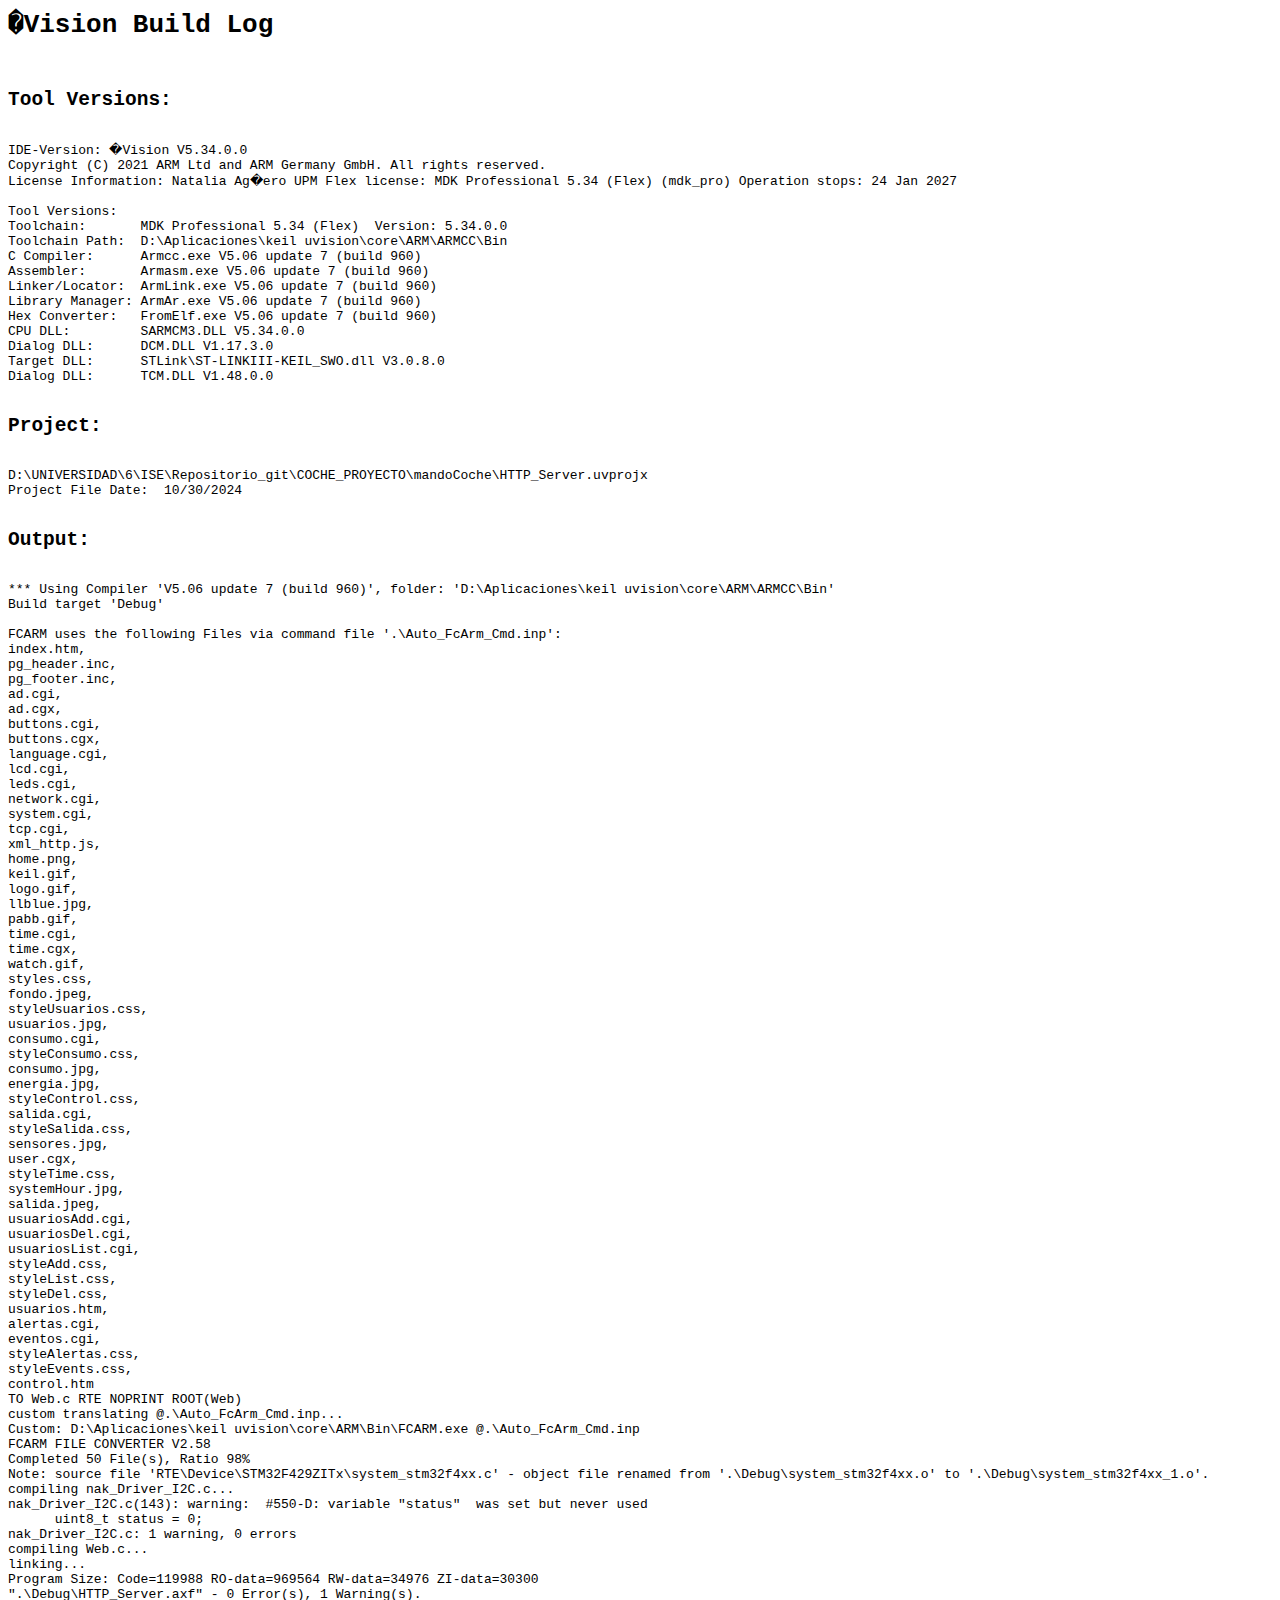
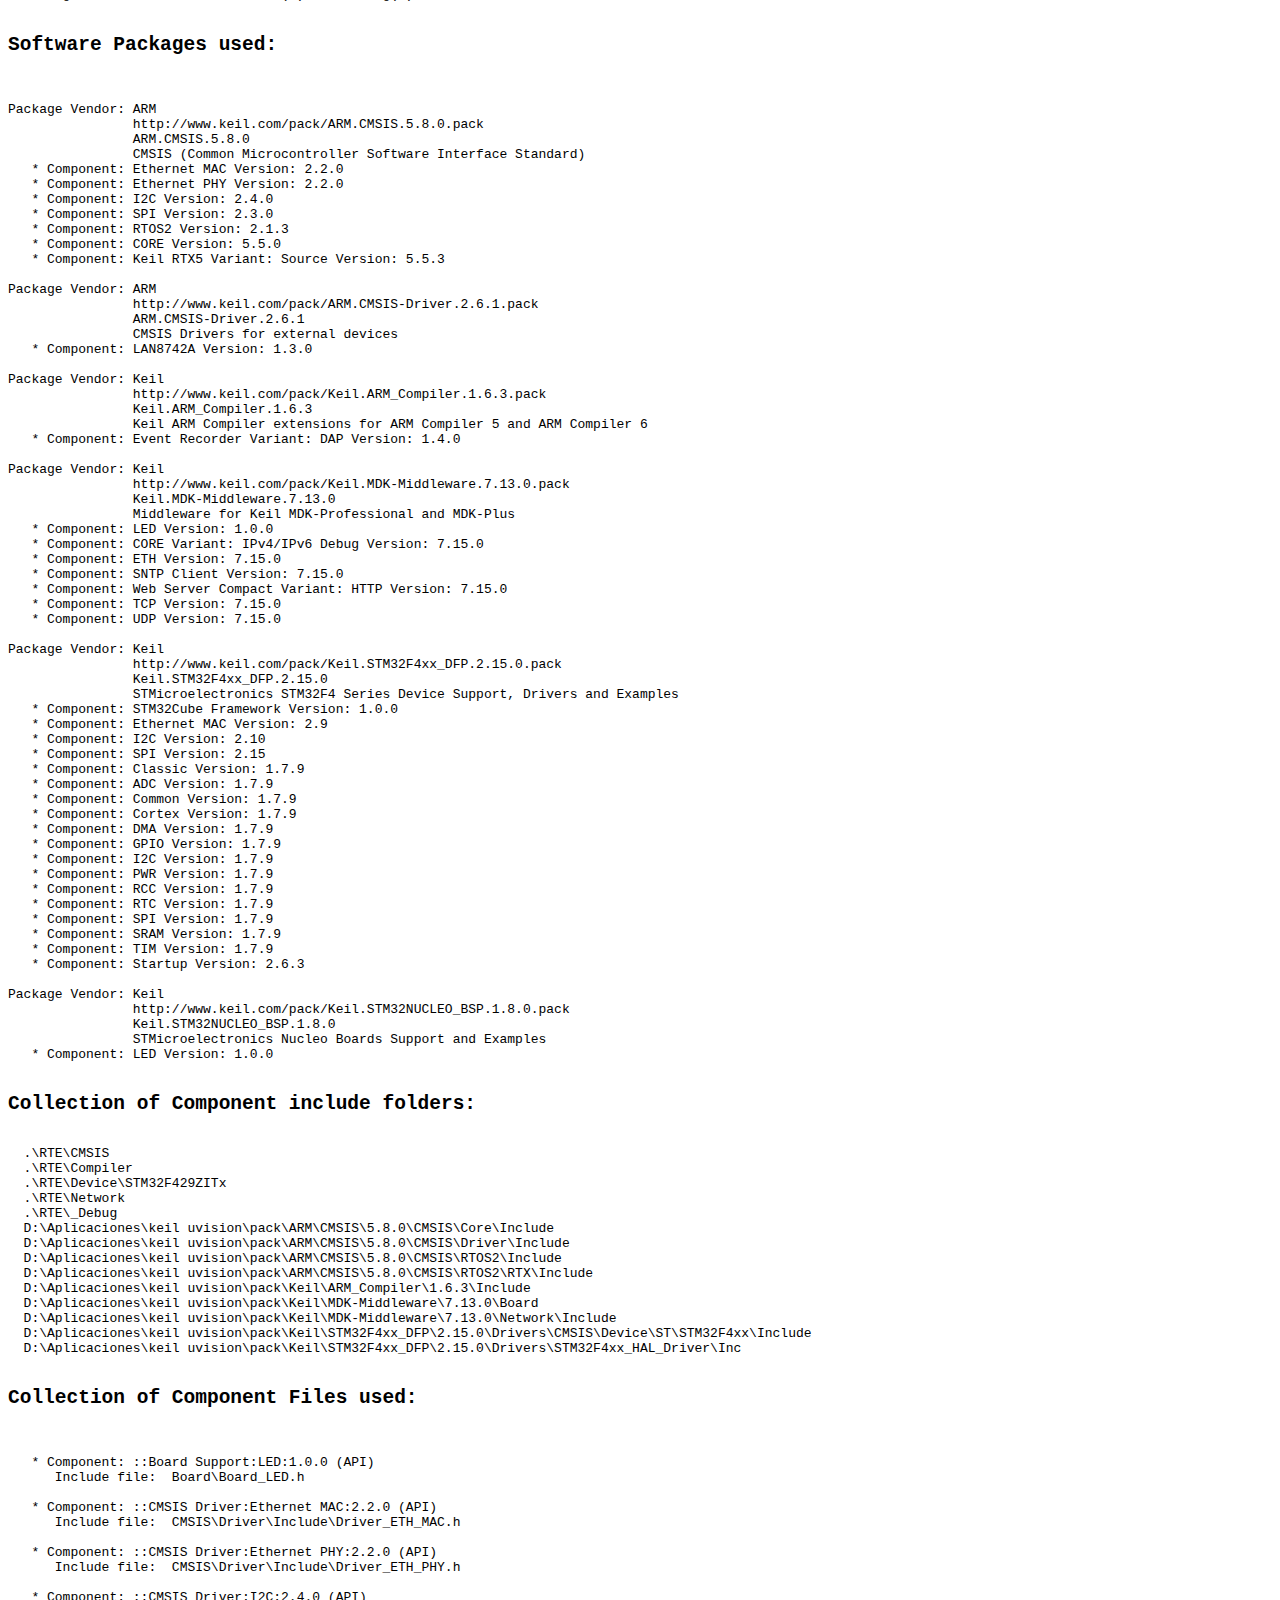
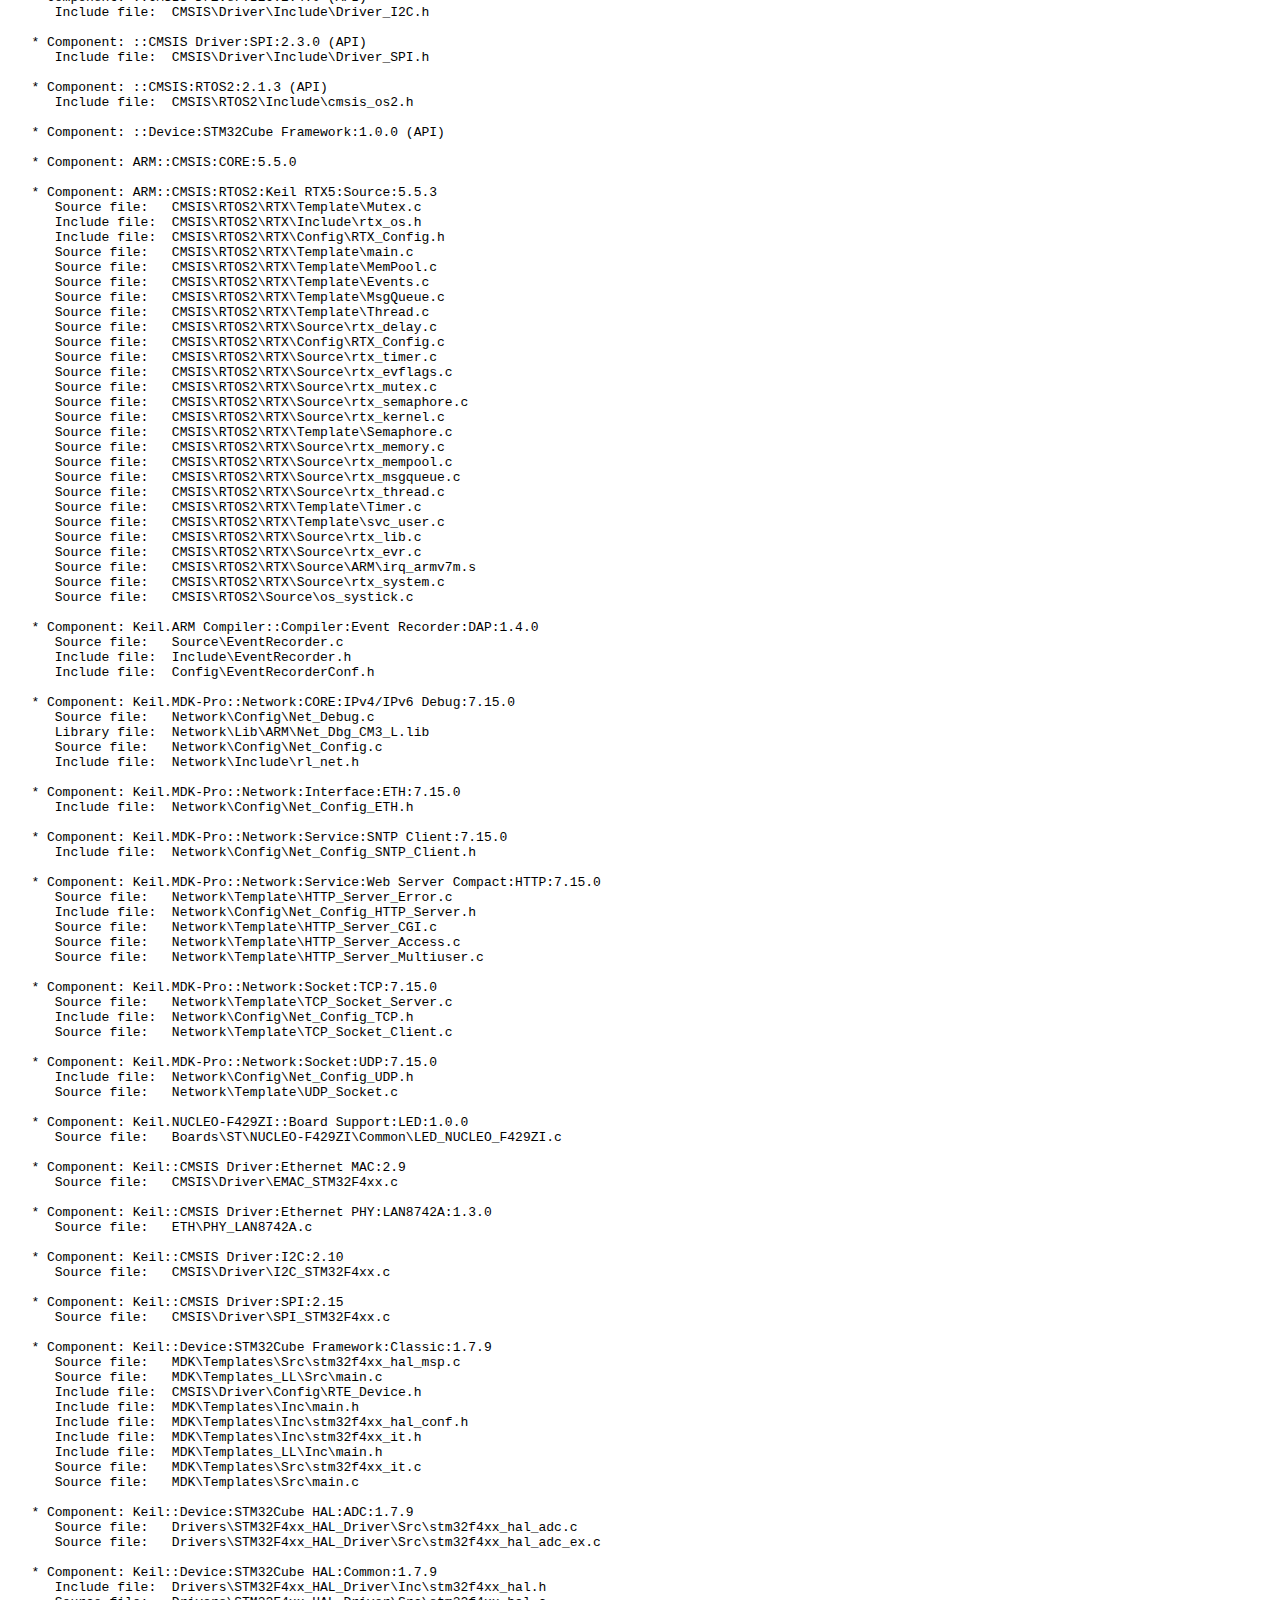
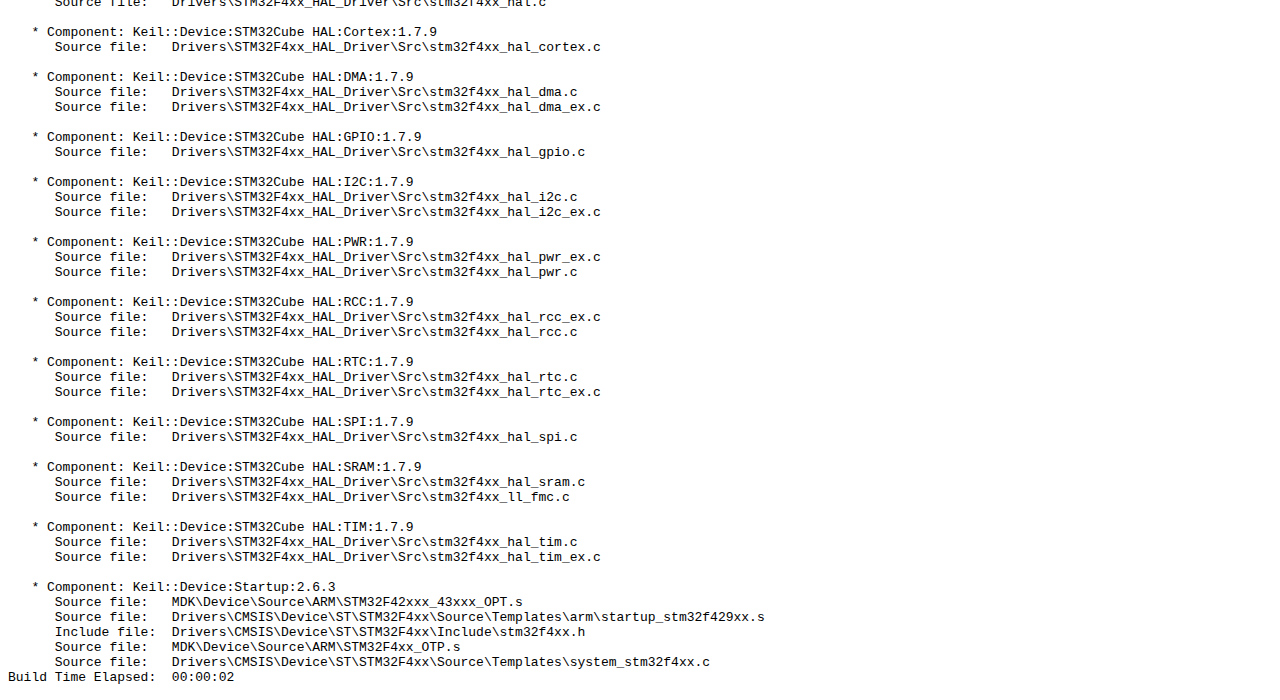
<file: Debug/HTTP_Server.build_log.htm>
<html>
<body>
<pre>
<h1>�Vision Build Log</h1>
<h2>Tool Versions:</h2>
IDE-Version: �Vision V5.34.0.0
Copyright (C) 2021 ARM Ltd and ARM Germany GmbH. All rights reserved.
License Information: Natalia Ag�ero UPM Flex license: MDK Professional 5.34 (Flex) (mdk_pro) Operation stops: 24 Jan 2027
 
Tool Versions:
Toolchain:       MDK Professional 5.34 (Flex)  Version: 5.34.0.0
Toolchain Path:  D:\Aplicaciones\keil uvision\core\ARM\ARMCC\Bin
C Compiler:      Armcc.exe V5.06 update 7 (build 960)
Assembler:       Armasm.exe V5.06 update 7 (build 960)
Linker/Locator:  ArmLink.exe V5.06 update 7 (build 960)
Library Manager: ArmAr.exe V5.06 update 7 (build 960)
Hex Converter:   FromElf.exe V5.06 update 7 (build 960)
CPU DLL:         SARMCM3.DLL V5.34.0.0
Dialog DLL:      DCM.DLL V1.17.3.0
Target DLL:      STLink\ST-LINKIII-KEIL_SWO.dll V3.0.8.0
Dialog DLL:      TCM.DLL V1.48.0.0
 
<h2>Project:</h2>
D:\UNIVERSIDAD\6\ISE\Repositorio_git\COCHE_PROYECTO\mandoCoche\HTTP_Server.uvprojx
Project File Date:  10/30/2024

<h2>Output:</h2>
*** Using Compiler 'V5.06 update 7 (build 960)', folder: 'D:\Aplicaciones\keil uvision\core\ARM\ARMCC\Bin'
Build target 'Debug'

FCARM uses the following Files via command file '.\Auto_FcArm_Cmd.inp':
index.htm,
pg_header.inc,
pg_footer.inc,
ad.cgi,
ad.cgx,
buttons.cgi,
buttons.cgx,
language.cgi,
lcd.cgi,
leds.cgi,
network.cgi,
system.cgi,
tcp.cgi,
xml_http.js,
home.png,
keil.gif,
logo.gif,
llblue.jpg,
pabb.gif,
time.cgi,
time.cgx,
watch.gif,
styles.css,
fondo.jpeg,
styleUsuarios.css,
usuarios.jpg,
consumo.cgi,
styleConsumo.css,
consumo.jpg,
energia.jpg,
styleControl.css,
salida.cgi,
styleSalida.css,
sensores.jpg,
user.cgx,
styleTime.css,
systemHour.jpg,
salida.jpeg,
usuariosAdd.cgi,
usuariosDel.cgi,
usuariosList.cgi,
styleAdd.css,
styleList.css,
styleDel.css,
usuarios.htm,
alertas.cgi,
eventos.cgi,
styleAlertas.css,
styleEvents.css,
control.htm 
TO Web.c RTE NOPRINT ROOT(Web)
custom translating @.\Auto_FcArm_Cmd.inp...
Custom: D:\Aplicaciones\keil uvision\core\ARM\Bin\FCARM.exe @.\Auto_FcArm_Cmd.inp
FCARM FILE CONVERTER V2.58
Completed 50 File(s), Ratio 98%
Note: source file 'RTE\Device\STM32F429ZITx\system_stm32f4xx.c' - object file renamed from '.\Debug\system_stm32f4xx.o' to '.\Debug\system_stm32f4xx_1.o'.
compiling nak_Driver_I2C.c...
nak_Driver_I2C.c(143): warning:  #550-D: variable "status"  was set but never used
      uint8_t status = 0;
nak_Driver_I2C.c: 1 warning, 0 errors
compiling Web.c...
linking...
Program Size: Code=119988 RO-data=969564 RW-data=34976 ZI-data=30300  
".\Debug\HTTP_Server.axf" - 0 Error(s), 1 Warning(s).

<h2>Software Packages used:</h2>

Package Vendor: ARM
                http://www.keil.com/pack/ARM.CMSIS.5.8.0.pack
                ARM.CMSIS.5.8.0
                CMSIS (Common Microcontroller Software Interface Standard)
   * Component: Ethernet MAC Version: 2.2.0
   * Component: Ethernet PHY Version: 2.2.0
   * Component: I2C Version: 2.4.0
   * Component: SPI Version: 2.3.0
   * Component: RTOS2 Version: 2.1.3
   * Component: CORE Version: 5.5.0
   * Component: Keil RTX5 Variant: Source Version: 5.5.3

Package Vendor: ARM
                http://www.keil.com/pack/ARM.CMSIS-Driver.2.6.1.pack
                ARM.CMSIS-Driver.2.6.1
                CMSIS Drivers for external devices
   * Component: LAN8742A Version: 1.3.0

Package Vendor: Keil
                http://www.keil.com/pack/Keil.ARM_Compiler.1.6.3.pack
                Keil.ARM_Compiler.1.6.3
                Keil ARM Compiler extensions for ARM Compiler 5 and ARM Compiler 6
   * Component: Event Recorder Variant: DAP Version: 1.4.0

Package Vendor: Keil
                http://www.keil.com/pack/Keil.MDK-Middleware.7.13.0.pack
                Keil.MDK-Middleware.7.13.0
                Middleware for Keil MDK-Professional and MDK-Plus
   * Component: LED Version: 1.0.0
   * Component: CORE Variant: IPv4/IPv6 Debug Version: 7.15.0
   * Component: ETH Version: 7.15.0
   * Component: SNTP Client Version: 7.15.0
   * Component: Web Server Compact Variant: HTTP Version: 7.15.0
   * Component: TCP Version: 7.15.0
   * Component: UDP Version: 7.15.0

Package Vendor: Keil
                http://www.keil.com/pack/Keil.STM32F4xx_DFP.2.15.0.pack
                Keil.STM32F4xx_DFP.2.15.0
                STMicroelectronics STM32F4 Series Device Support, Drivers and Examples
   * Component: STM32Cube Framework Version: 1.0.0
   * Component: Ethernet MAC Version: 2.9
   * Component: I2C Version: 2.10
   * Component: SPI Version: 2.15
   * Component: Classic Version: 1.7.9
   * Component: ADC Version: 1.7.9
   * Component: Common Version: 1.7.9
   * Component: Cortex Version: 1.7.9
   * Component: DMA Version: 1.7.9
   * Component: GPIO Version: 1.7.9
   * Component: I2C Version: 1.7.9
   * Component: PWR Version: 1.7.9
   * Component: RCC Version: 1.7.9
   * Component: RTC Version: 1.7.9
   * Component: SPI Version: 1.7.9
   * Component: SRAM Version: 1.7.9
   * Component: TIM Version: 1.7.9
   * Component: Startup Version: 2.6.3

Package Vendor: Keil
                http://www.keil.com/pack/Keil.STM32NUCLEO_BSP.1.8.0.pack
                Keil.STM32NUCLEO_BSP.1.8.0
                STMicroelectronics Nucleo Boards Support and Examples
   * Component: LED Version: 1.0.0

<h2>Collection of Component include folders:</h2>
  .\RTE\CMSIS
  .\RTE\Compiler
  .\RTE\Device\STM32F429ZITx
  .\RTE\Network
  .\RTE\_Debug
  D:\Aplicaciones\keil uvision\pack\ARM\CMSIS\5.8.0\CMSIS\Core\Include
  D:\Aplicaciones\keil uvision\pack\ARM\CMSIS\5.8.0\CMSIS\Driver\Include
  D:\Aplicaciones\keil uvision\pack\ARM\CMSIS\5.8.0\CMSIS\RTOS2\Include
  D:\Aplicaciones\keil uvision\pack\ARM\CMSIS\5.8.0\CMSIS\RTOS2\RTX\Include
  D:\Aplicaciones\keil uvision\pack\Keil\ARM_Compiler\1.6.3\Include
  D:\Aplicaciones\keil uvision\pack\Keil\MDK-Middleware\7.13.0\Board
  D:\Aplicaciones\keil uvision\pack\Keil\MDK-Middleware\7.13.0\Network\Include
  D:\Aplicaciones\keil uvision\pack\Keil\STM32F4xx_DFP\2.15.0\Drivers\CMSIS\Device\ST\STM32F4xx\Include
  D:\Aplicaciones\keil uvision\pack\Keil\STM32F4xx_DFP\2.15.0\Drivers\STM32F4xx_HAL_Driver\Inc

<h2>Collection of Component Files used:</h2>

   * Component: ::Board Support:LED:1.0.0 (API)
      Include file:  Board\Board_LED.h

   * Component: ::CMSIS Driver:Ethernet MAC:2.2.0 (API)
      Include file:  CMSIS\Driver\Include\Driver_ETH_MAC.h

   * Component: ::CMSIS Driver:Ethernet PHY:2.2.0 (API)
      Include file:  CMSIS\Driver\Include\Driver_ETH_PHY.h

   * Component: ::CMSIS Driver:I2C:2.4.0 (API)
      Include file:  CMSIS\Driver\Include\Driver_I2C.h

   * Component: ::CMSIS Driver:SPI:2.3.0 (API)
      Include file:  CMSIS\Driver\Include\Driver_SPI.h

   * Component: ::CMSIS:RTOS2:2.1.3 (API)
      Include file:  CMSIS\RTOS2\Include\cmsis_os2.h

   * Component: ::Device:STM32Cube Framework:1.0.0 (API)

   * Component: ARM::CMSIS:CORE:5.5.0

   * Component: ARM::CMSIS:RTOS2:Keil RTX5:Source:5.5.3
      Source file:   CMSIS\RTOS2\RTX\Template\Mutex.c
      Include file:  CMSIS\RTOS2\RTX\Include\rtx_os.h
      Include file:  CMSIS\RTOS2\RTX\Config\RTX_Config.h
      Source file:   CMSIS\RTOS2\RTX\Template\main.c
      Source file:   CMSIS\RTOS2\RTX\Template\MemPool.c
      Source file:   CMSIS\RTOS2\RTX\Template\Events.c
      Source file:   CMSIS\RTOS2\RTX\Template\MsgQueue.c
      Source file:   CMSIS\RTOS2\RTX\Template\Thread.c
      Source file:   CMSIS\RTOS2\RTX\Source\rtx_delay.c
      Source file:   CMSIS\RTOS2\RTX\Config\RTX_Config.c
      Source file:   CMSIS\RTOS2\RTX\Source\rtx_timer.c
      Source file:   CMSIS\RTOS2\RTX\Source\rtx_evflags.c
      Source file:   CMSIS\RTOS2\RTX\Source\rtx_mutex.c
      Source file:   CMSIS\RTOS2\RTX\Source\rtx_semaphore.c
      Source file:   CMSIS\RTOS2\RTX\Source\rtx_kernel.c
      Source file:   CMSIS\RTOS2\RTX\Template\Semaphore.c
      Source file:   CMSIS\RTOS2\RTX\Source\rtx_memory.c
      Source file:   CMSIS\RTOS2\RTX\Source\rtx_mempool.c
      Source file:   CMSIS\RTOS2\RTX\Source\rtx_msgqueue.c
      Source file:   CMSIS\RTOS2\RTX\Source\rtx_thread.c
      Source file:   CMSIS\RTOS2\RTX\Template\Timer.c
      Source file:   CMSIS\RTOS2\RTX\Template\svc_user.c
      Source file:   CMSIS\RTOS2\RTX\Source\rtx_lib.c
      Source file:   CMSIS\RTOS2\RTX\Source\rtx_evr.c
      Source file:   CMSIS\RTOS2\RTX\Source\ARM\irq_armv7m.s
      Source file:   CMSIS\RTOS2\RTX\Source\rtx_system.c
      Source file:   CMSIS\RTOS2\Source\os_systick.c

   * Component: Keil.ARM Compiler::Compiler:Event Recorder:DAP:1.4.0
      Source file:   Source\EventRecorder.c
      Include file:  Include\EventRecorder.h
      Include file:  Config\EventRecorderConf.h

   * Component: Keil.MDK-Pro::Network:CORE:IPv4/IPv6 Debug:7.15.0
      Source file:   Network\Config\Net_Debug.c
      Library file:  Network\Lib\ARM\Net_Dbg_CM3_L.lib
      Source file:   Network\Config\Net_Config.c
      Include file:  Network\Include\rl_net.h

   * Component: Keil.MDK-Pro::Network:Interface:ETH:7.15.0
      Include file:  Network\Config\Net_Config_ETH.h

   * Component: Keil.MDK-Pro::Network:Service:SNTP Client:7.15.0
      Include file:  Network\Config\Net_Config_SNTP_Client.h

   * Component: Keil.MDK-Pro::Network:Service:Web Server Compact:HTTP:7.15.0
      Source file:   Network\Template\HTTP_Server_Error.c
      Include file:  Network\Config\Net_Config_HTTP_Server.h
      Source file:   Network\Template\HTTP_Server_CGI.c
      Source file:   Network\Template\HTTP_Server_Access.c
      Source file:   Network\Template\HTTP_Server_Multiuser.c

   * Component: Keil.MDK-Pro::Network:Socket:TCP:7.15.0
      Source file:   Network\Template\TCP_Socket_Server.c
      Include file:  Network\Config\Net_Config_TCP.h
      Source file:   Network\Template\TCP_Socket_Client.c

   * Component: Keil.MDK-Pro::Network:Socket:UDP:7.15.0
      Include file:  Network\Config\Net_Config_UDP.h
      Source file:   Network\Template\UDP_Socket.c

   * Component: Keil.NUCLEO-F429ZI::Board Support:LED:1.0.0
      Source file:   Boards\ST\NUCLEO-F429ZI\Common\LED_NUCLEO_F429ZI.c

   * Component: Keil::CMSIS Driver:Ethernet MAC:2.9
      Source file:   CMSIS\Driver\EMAC_STM32F4xx.c

   * Component: Keil::CMSIS Driver:Ethernet PHY:LAN8742A:1.3.0
      Source file:   ETH\PHY_LAN8742A.c

   * Component: Keil::CMSIS Driver:I2C:2.10
      Source file:   CMSIS\Driver\I2C_STM32F4xx.c

   * Component: Keil::CMSIS Driver:SPI:2.15
      Source file:   CMSIS\Driver\SPI_STM32F4xx.c

   * Component: Keil::Device:STM32Cube Framework:Classic:1.7.9
      Source file:   MDK\Templates\Src\stm32f4xx_hal_msp.c
      Source file:   MDK\Templates_LL\Src\main.c
      Include file:  CMSIS\Driver\Config\RTE_Device.h
      Include file:  MDK\Templates\Inc\main.h
      Include file:  MDK\Templates\Inc\stm32f4xx_hal_conf.h
      Include file:  MDK\Templates\Inc\stm32f4xx_it.h
      Include file:  MDK\Templates_LL\Inc\main.h
      Source file:   MDK\Templates\Src\stm32f4xx_it.c
      Source file:   MDK\Templates\Src\main.c

   * Component: Keil::Device:STM32Cube HAL:ADC:1.7.9
      Source file:   Drivers\STM32F4xx_HAL_Driver\Src\stm32f4xx_hal_adc.c
      Source file:   Drivers\STM32F4xx_HAL_Driver\Src\stm32f4xx_hal_adc_ex.c

   * Component: Keil::Device:STM32Cube HAL:Common:1.7.9
      Include file:  Drivers\STM32F4xx_HAL_Driver\Inc\stm32f4xx_hal.h
      Source file:   Drivers\STM32F4xx_HAL_Driver\Src\stm32f4xx_hal.c

   * Component: Keil::Device:STM32Cube HAL:Cortex:1.7.9
      Source file:   Drivers\STM32F4xx_HAL_Driver\Src\stm32f4xx_hal_cortex.c

   * Component: Keil::Device:STM32Cube HAL:DMA:1.7.9
      Source file:   Drivers\STM32F4xx_HAL_Driver\Src\stm32f4xx_hal_dma.c
      Source file:   Drivers\STM32F4xx_HAL_Driver\Src\stm32f4xx_hal_dma_ex.c

   * Component: Keil::Device:STM32Cube HAL:GPIO:1.7.9
      Source file:   Drivers\STM32F4xx_HAL_Driver\Src\stm32f4xx_hal_gpio.c

   * Component: Keil::Device:STM32Cube HAL:I2C:1.7.9
      Source file:   Drivers\STM32F4xx_HAL_Driver\Src\stm32f4xx_hal_i2c.c
      Source file:   Drivers\STM32F4xx_HAL_Driver\Src\stm32f4xx_hal_i2c_ex.c

   * Component: Keil::Device:STM32Cube HAL:PWR:1.7.9
      Source file:   Drivers\STM32F4xx_HAL_Driver\Src\stm32f4xx_hal_pwr_ex.c
      Source file:   Drivers\STM32F4xx_HAL_Driver\Src\stm32f4xx_hal_pwr.c

   * Component: Keil::Device:STM32Cube HAL:RCC:1.7.9
      Source file:   Drivers\STM32F4xx_HAL_Driver\Src\stm32f4xx_hal_rcc_ex.c
      Source file:   Drivers\STM32F4xx_HAL_Driver\Src\stm32f4xx_hal_rcc.c

   * Component: Keil::Device:STM32Cube HAL:RTC:1.7.9
      Source file:   Drivers\STM32F4xx_HAL_Driver\Src\stm32f4xx_hal_rtc.c
      Source file:   Drivers\STM32F4xx_HAL_Driver\Src\stm32f4xx_hal_rtc_ex.c

   * Component: Keil::Device:STM32Cube HAL:SPI:1.7.9
      Source file:   Drivers\STM32F4xx_HAL_Driver\Src\stm32f4xx_hal_spi.c

   * Component: Keil::Device:STM32Cube HAL:SRAM:1.7.9
      Source file:   Drivers\STM32F4xx_HAL_Driver\Src\stm32f4xx_hal_sram.c
      Source file:   Drivers\STM32F4xx_HAL_Driver\Src\stm32f4xx_ll_fmc.c

   * Component: Keil::Device:STM32Cube HAL:TIM:1.7.9
      Source file:   Drivers\STM32F4xx_HAL_Driver\Src\stm32f4xx_hal_tim.c
      Source file:   Drivers\STM32F4xx_HAL_Driver\Src\stm32f4xx_hal_tim_ex.c

   * Component: Keil::Device:Startup:2.6.3
      Source file:   MDK\Device\Source\ARM\STM32F42xxx_43xxx_OPT.s
      Source file:   Drivers\CMSIS\Device\ST\STM32F4xx\Source\Templates\arm\startup_stm32f429xx.s
      Include file:  Drivers\CMSIS\Device\ST\STM32F4xx\Include\stm32f4xx.h
      Source file:   MDK\Device\Source\ARM\STM32F4xx_OTP.s
      Source file:   Drivers\CMSIS\Device\ST\STM32F4xx\Source\Templates\system_stm32f4xx.c
Build Time Elapsed:  00:00:02
</pre>
</body>
</html>
</file>
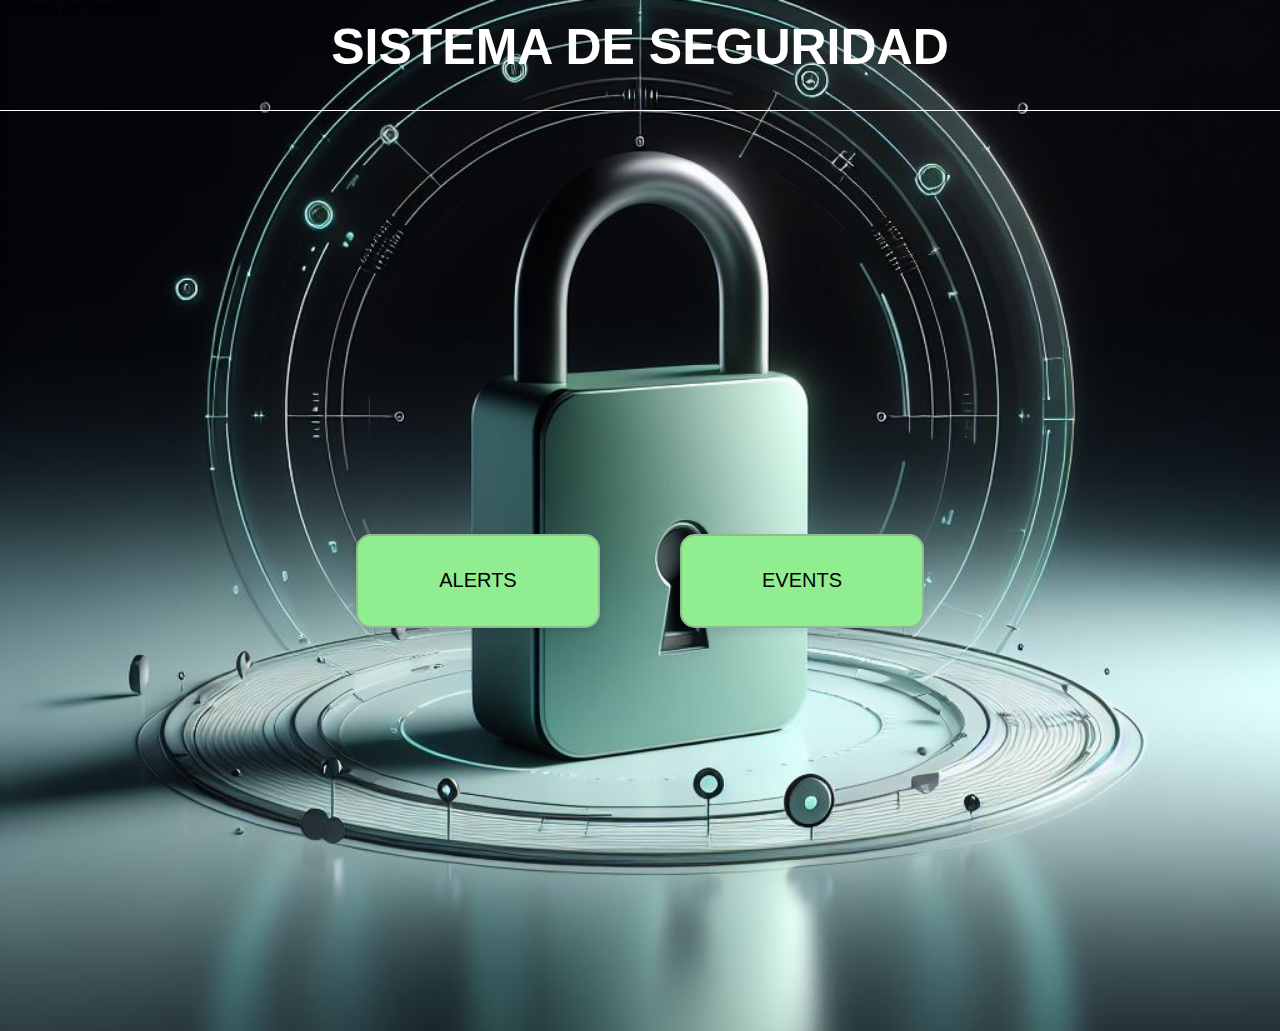
<file: Web/control.htm>
<!DOCTYPE html>
 <html lang="en">
 <head>
	<meta charset="UTF-8">
   <meta http-equiv="X-UA-Compatible" content="IE=edge>
   <meta name="viewport" content="width=device-width, initial-scale=1.0"
   <title>Sistema de Seguridad</title>
	<link rel="stylesheet" href="styles.css">
 </head>
 <body>
 <div class="titulo">
 <h1>SISTEMA DE SEGURIDAD</h1>
 </div>
 <hr class="line">
 <div class="contenedor-menu">
 <div class="opciones">
     <a href="alertas.cgi" class="opcion" target="_blank">ALERTS</a>
     <a href="eventos.cgi" class="opcion" target="_blank">EVENTS</a>
 </div>
 </div>
 </body>
 </html>
</file>
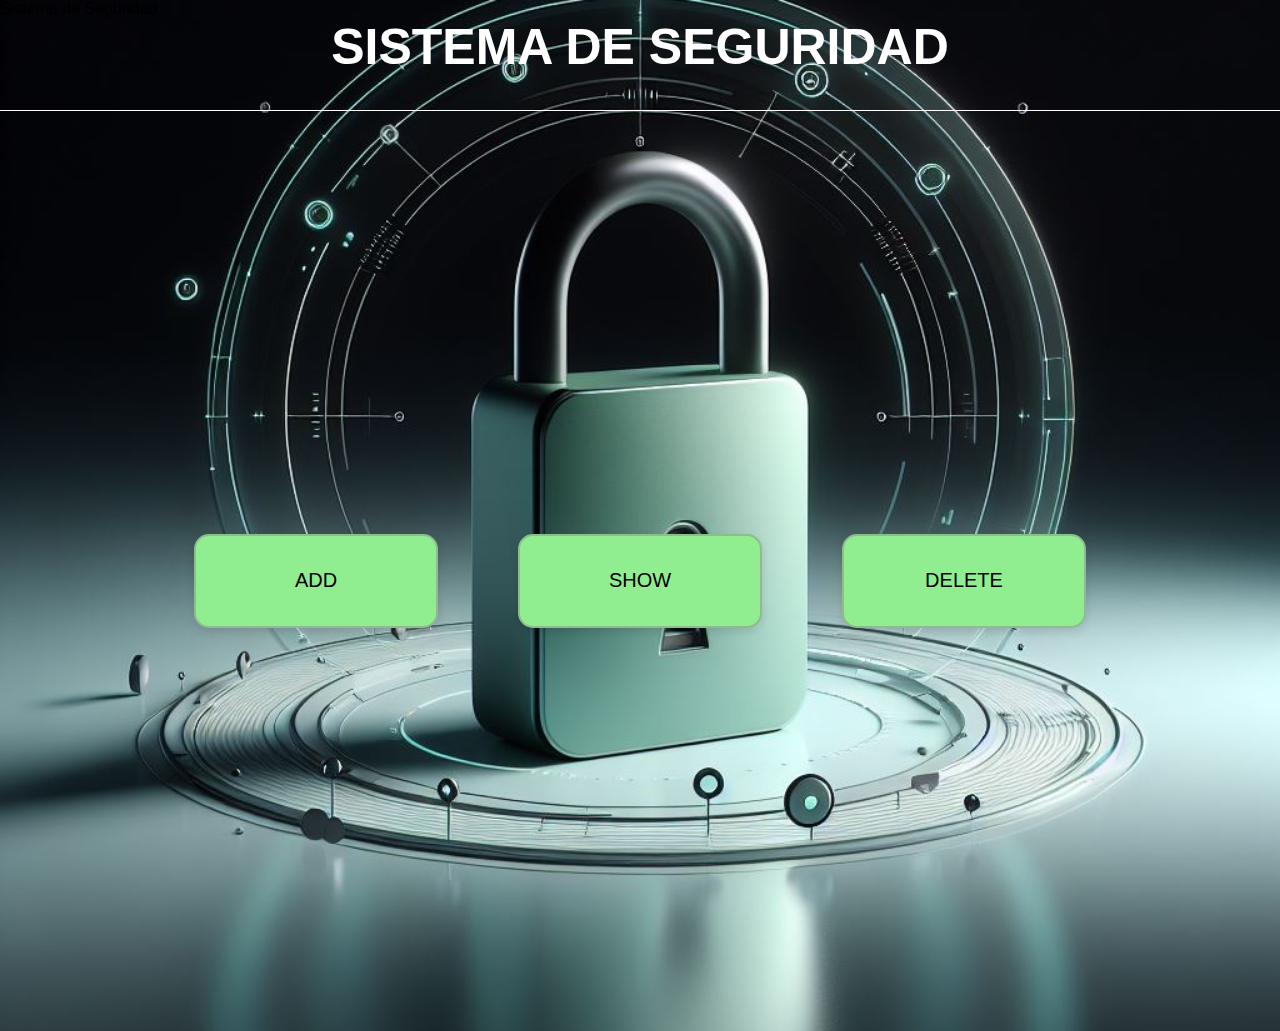
<file: Web/usuarios.htm>
<!DOCTYPE html>
 <html lang="en">
 <head>
	<meta charset="UTF-8">
   <meta http-equiv="X-UA-Compatible" content="IE=edge>
   <meta name="viewport" content="width=device-width, initial-scale=1.0"
   <title>Sistema de Seguridad</title>
	<link rel="stylesheet" href="styles.css">
 </head>
 <body>
 <div class="titulo">
 <h1>SISTEMA DE SEGURIDAD</h1>
 </div>
 <hr class="line">
 <div class="contenedor-menu">
 <div class="opciones">
     <a href="usuariosAdd.cgi" class="opcion" target="_blank">ADD</a>
     <a href="usuariosList.cgi" class="opcion" target="_blank">SHOW</a>
     <a href="usuariosDel.cgi" class="opcion" target="_blank">DELETE</a>
 </div>
 </div>
 </body>
 </html>
</file>
<file: Web/styles.css>
body{
    background-image: url('fondo.jpeg');
    background-position: center center;
    background-repeat: no-repeat;
    background-size: cover;
    background-attachment:fixed;
    font-family: Arial, sans-serif;
    margin: 0;
}

.titulo {
    color: white;
    
}
.titulo h1 {
    text-align: center;
    margin-top: 0;
    color: white;
    font-size:50px;
    
}

.contenedor-menu {
    display: flex;
    justify-content: center;
    align-items: center;
    height: 100vh; /* Ajusta la altura como necesites */
}
.line {
    border: none;
    border-top: 1px solid #fff; /* Cambia el color y el grosor de la l�nea seg�n tus preferencias */
    margin: 20px 0; /* Ajusta el margen para separar la l�nea de los contenedores */
}
.opciones {
    display: flex;
    justify-content: center;
    list-style: none;
    padding: 0;

}

.opcion {
    background-color: #90ee90; /* Verde claro */
    border: 2px solid #8fbc8f; /* Borde suave */
    border-radius: 15px; /* Bordes redondeados */
    padding: 20px;
    margin: 40px;
    width: 200px;
    font-size: 20px;
    text-decoration: none; /* Elimina el subrayado */
    color: black;
    box-shadow: 0 4px 8px rgba(0,0,0,0.1); /* Sombra suave */
    transition: transform 0.3s ease;
    display: flex;
    justify-content: center;
    align-items: center;
    text-align: center;
    height: 50px; /* Ajusta la altura seg�n necesites */
}

.opcion:hover {
    transform: translateY(-5px);
    box-shadow: 0 6px 12px rgba(0,0,0,0.2);
}
</file>
